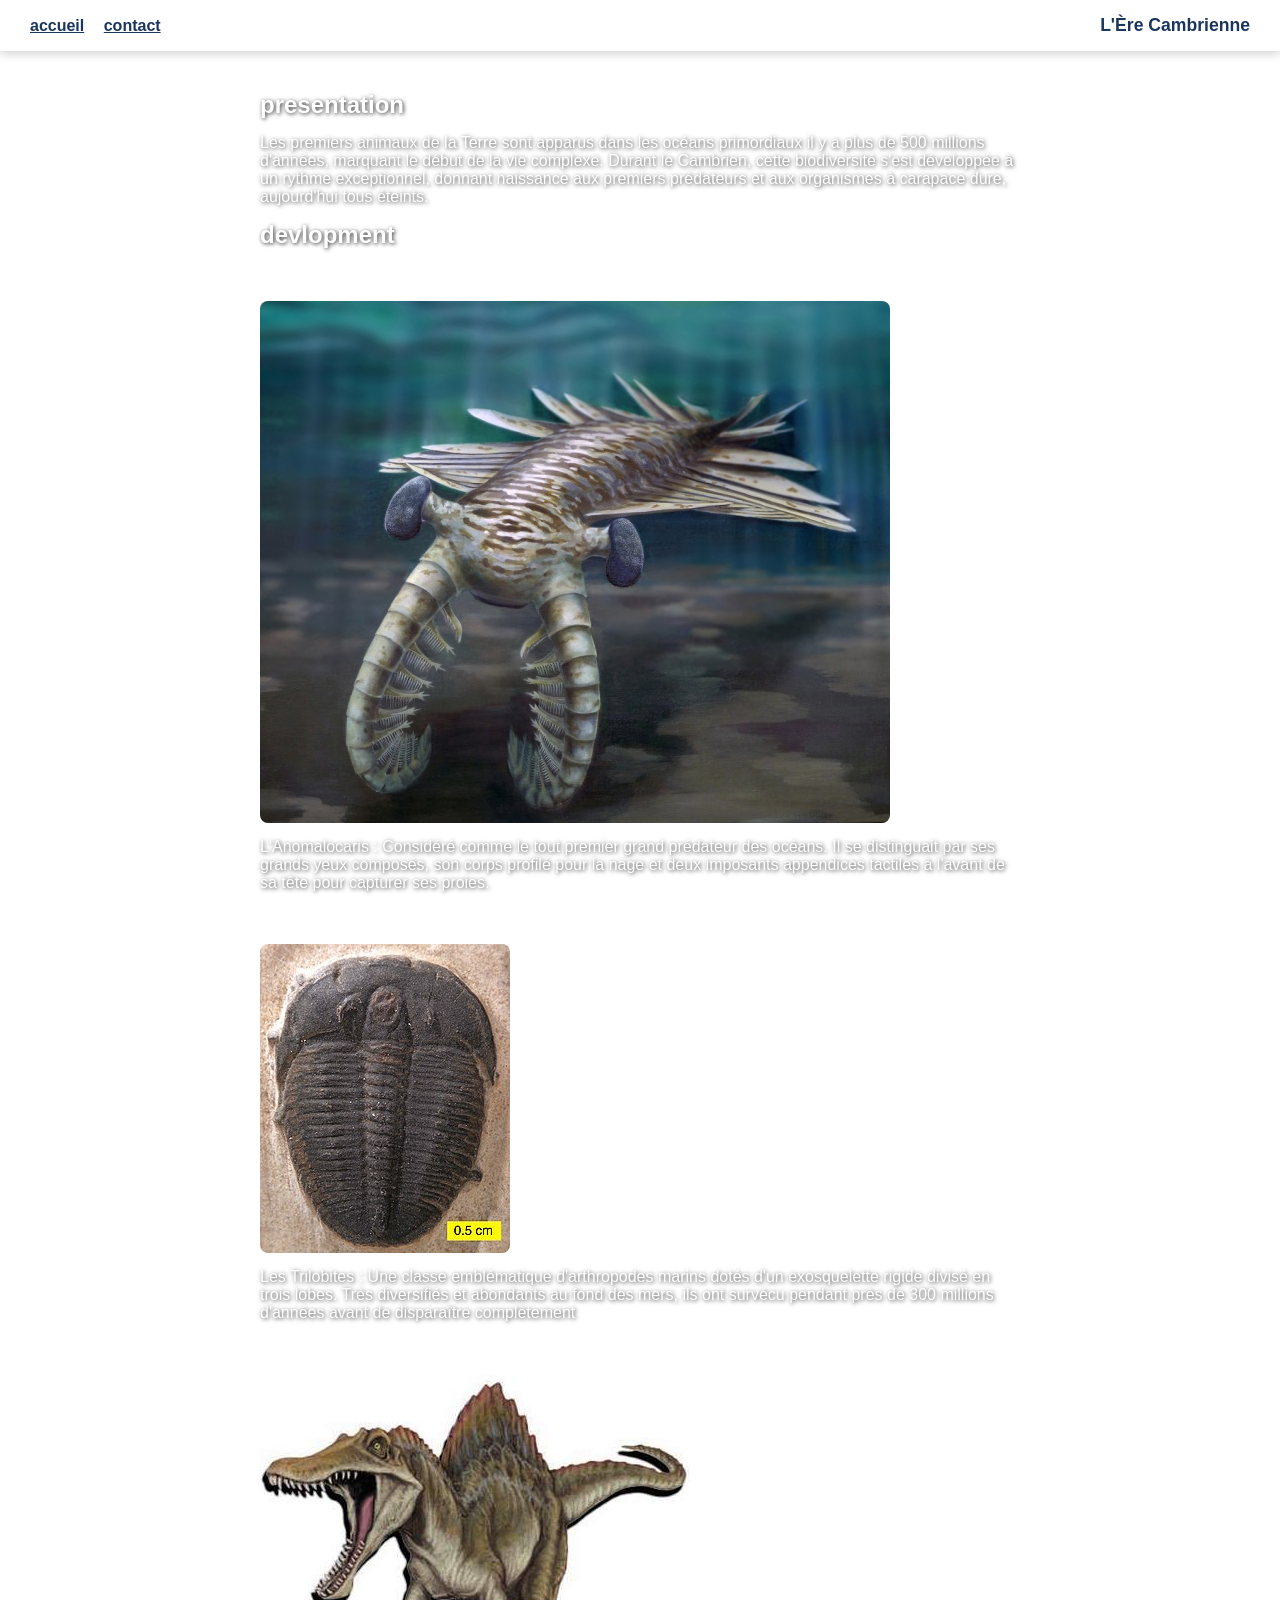
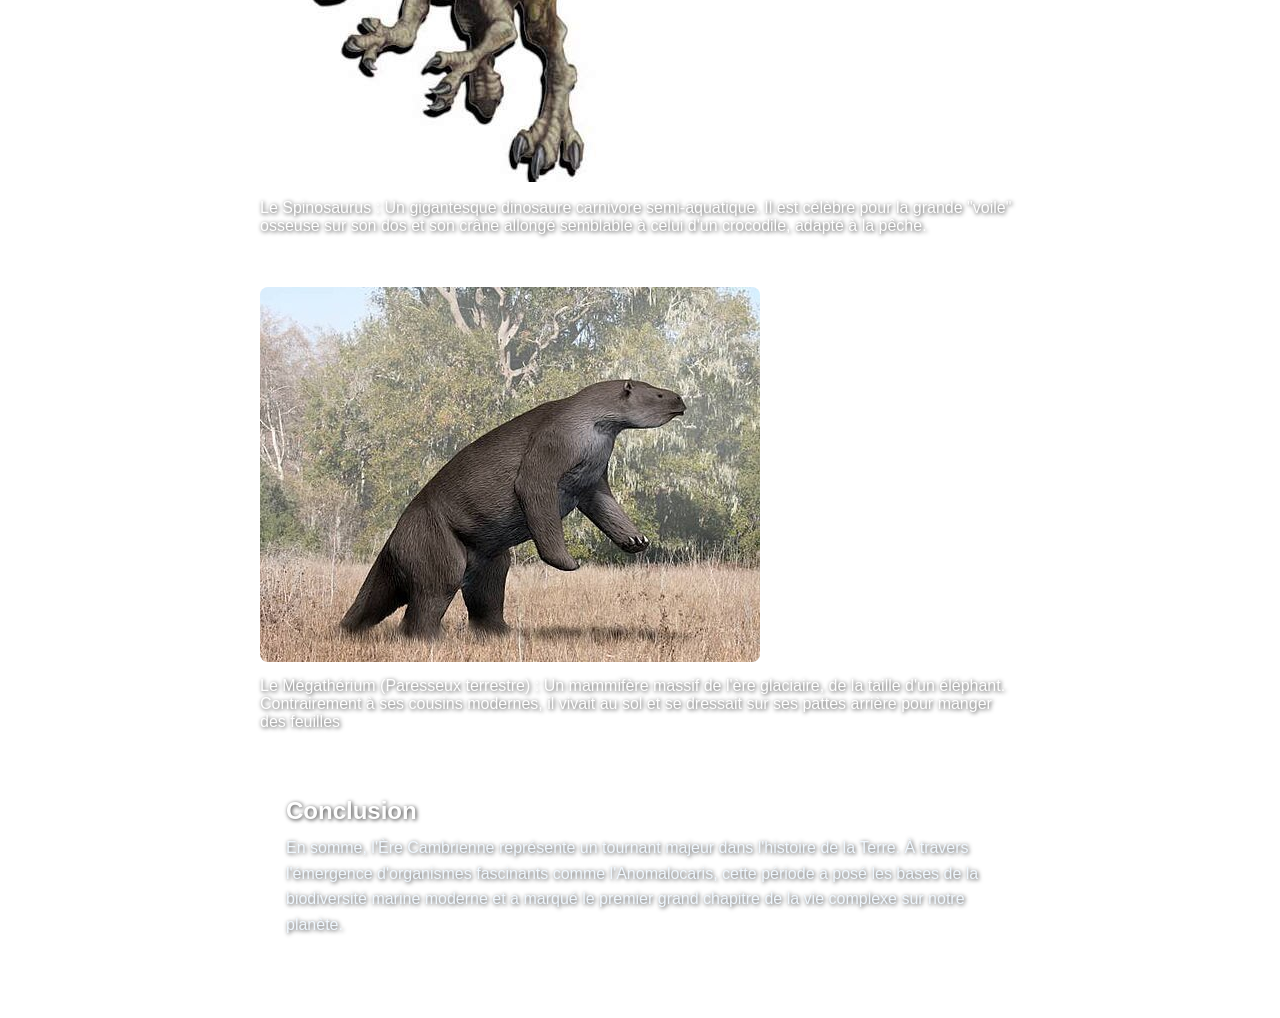
<file: index.html>
<!DOCTYPE html>
<html lang="fr">
<head>
  <meta charset="UTF-8">
  <meta name="viewport" content="width=device-width, initial-scale=1.0">
  <title>L'Ère Cambrienne</title>
  <link rel="stylesheet" href="style.css">
</head>
<body>

  <!-- الهيدر الأبيض العلوي -->
  <header class="navbar">
    <div class="nav-links">
      <a href="#">accueil</a>
      <a href="#">contact</a>
    </div>
    <div class="logo">
      <span>L'Ère Cambrienne</span>
    </div>
  </header>

  <!-- محتوى الصفحة الرئيسي -->
  <main class="content-container">
    
    <section>
      <h1>presentation</h1>
      <p>
        Les premiers animaux de la Terre sont apparus dans les océans primordiaux il y a plus de 500 millions d'années, marquant le début de la vie complexe. Durant le Cambrien, cette biodiversité s'est développée à un rythme exceptionnel, donnant naissance aux premiers prédateurs et aux organismes à carapace dure, aujourd'hui tous éteints.
      </p>
    </section>

    <section class="development-section">
      <h2>devlopment</h2>
      
      <!-- بطاقة عنصر Anomalocaris -->
      <div class="card">
        <h3>L'Anomalocaris</h3>
        <img src="image.jpg" alt="Anomalocaris">
        <p> L'Anomalocaris : Considéré comme le tout premier grand prédateur des océans. Il se distinguait par ses grands yeux composés, son corps profilé pour la nage et deux imposants appendices tactiles à l'avant de sa tête pour capturer ses proies.</p>
      </div>
          <div class="card">
        <h3>Les Trilobites</h3>
        <img src="image 02.jpg" alt="les Trilobites">
        <p>Les Trilobites : Une classe emblématique d'arthropodes marins dotés d'un exosquelette rigide divisé en trois lobes. Très diversifiés et abondants au fond des mers, ils ont survécu pendant près de 300 millions d'années avant de disparaître complètement</p>
      </div>
<div class="card">
        <h3>Le spinosaurus</h3>
        <img src="image 03.jpg" alt="le spinosaurus">
        <p>Le Spinosaurus : Un gigantesque dinosaure carnivore semi-aquatique. Il est célèbre pour la grande "voile" osseuse sur son dos et son crâne allongé semblable à celui d'un crocodile, adapté à la pêche.</p>
</div>
<div class="card">
        <h3>Le Mégathérium</h3>
        <img src="image 04.jpg" alt="le Mégathérium">
        <p>Le Mégathérium (Paresseux terrestre) : Un mammifère massif de l'ère glaciaire, de la taille d'un éléphant. Contrairement à ses cousins modernes, il vivait au sol et se dressait sur ses pattes arrière pour manger des feuilles</p>
</div>
    </section>
<section class="conclusion-section">
  <h2>Conclusion</h2>
  <p>
    En somme, l'Ère Cambrienne représente un tournant majeur dans l'histoire de la Terre. À travers l'émergence d'organismes fascinants comme l'Anomalocaris, cette période a posé les bases de la biodiversité marine moderne et a marqué le premier grand chapitre de la vie complexe sur notre planète.
  </p>
</section>
  </main>

</body>
</html>
</file>
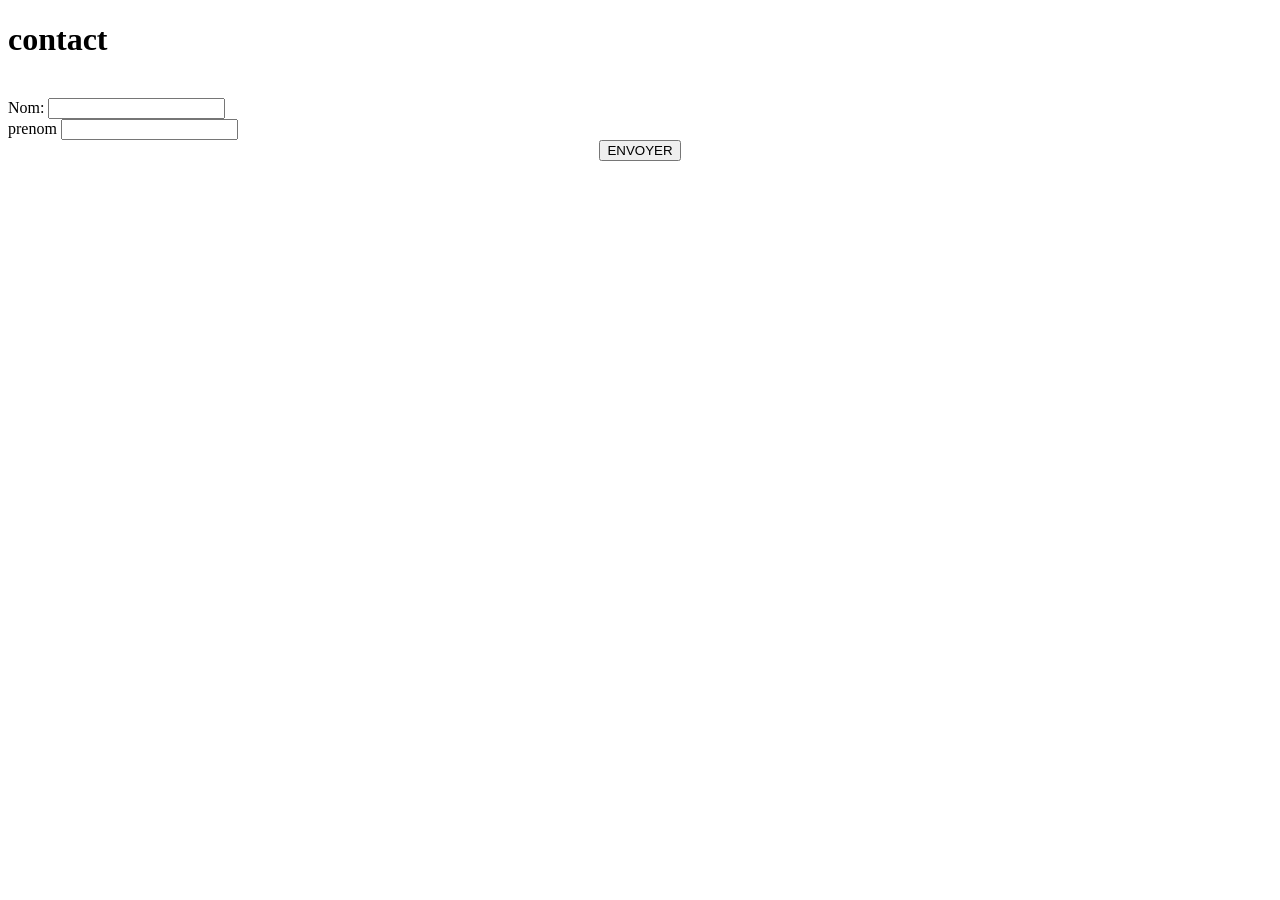
<file: contact.html>
<!DOCTYPE html>
<html lang="en">
<head>
    <meta charset="UTF-8">
    <meta name="viewport" content="width=device-width, initial-scale=1.0">
    <title>chaima</title>
    <link rel="index.html">
</head>
<body>
<h1>contact </h1>
<br>
<form action="/submit"method="post"></form>
<label for="name">Nom:</label>
<input type="text"id="Nom">
<br>
<label for="prenom">prenom</label>
<input type="text"id="prenom">
<Br>
<a>
<CENTER><button type="button">ENVOYER</button></CENTER></a>











<br>



</body>
</html>
</file>
<file: style.css>
* {
  margin: 0;
  padding: 0;
  box-sizing: border-box;
}

/* خلفية البحر شاملة لكل الصفحة */
body {
  background-image: url('https://images.unsplash.com/photo-1544551763-46a013bb70d5?q=80&w=1920');
  background-size: cover;
  background-position: center;
  background-attachment: fixed;
  font-family: Arial, sans-serif;
  color: #ffffff; /* جعل الخط أبيض ليكون واضحاً فوق البحر */
}

/* الهيدر الأبيض الفوقاني */
.navbar {
  background-color: #ffffff;
  display: flex;
  justify-content: space-between;
  align-items: center;
  padding: 15px 30px;
  box-shadow: 0 2px 10px rgba(0, 0, 0, 0.2);
}

.nav-links a {
  margin-right: 15px;
  color: #1a365d;
  text-decoration: underline;
  font-weight: bold;
}

.logo {
  color: #1a365d;
  font-weight: bold;
  font-size: 1.1rem;
}

/* محتوى الصفحة وتوضيح النص */
.content-container {
  padding: 40px 20px;
  max-width: 800px;
  margin: 0 auto;
}

/* إضافة خلفية داكنة خفيفة خلف النصوص حتى تبان بشكل ممتاز */
p, h1, h2 {
  text-shadow: 1px 1px 4px rgba(0, 0, 0, 0.8); /* ظل أسود خلف الكلمات */
  margin-bottom: 15px;
}

/* ضبط حجم وتمركز الصور لتظهر دائماً */
img {
  max-width: 100%;
  height: auto;
  display: block;
  border-radius: 8px;
  margin: 15px 0;
}
.conclusion-section {
  margin-top: 40px;
  padding: 25px;
  background: rgba(255, 255, 255, 0.15);
  backdrop-filter: blur(8px);
  border-radius: 12px;
  border: 1px solid rgba(255, 255, 255, 0.3);
}

.conclusion-section h2 {
  color: #ffffff;
  margin-bottom: 10px;
}

.conclusion-section p {
  color: #f0f8ff;
  line-height: 1.6;
}
</file>
